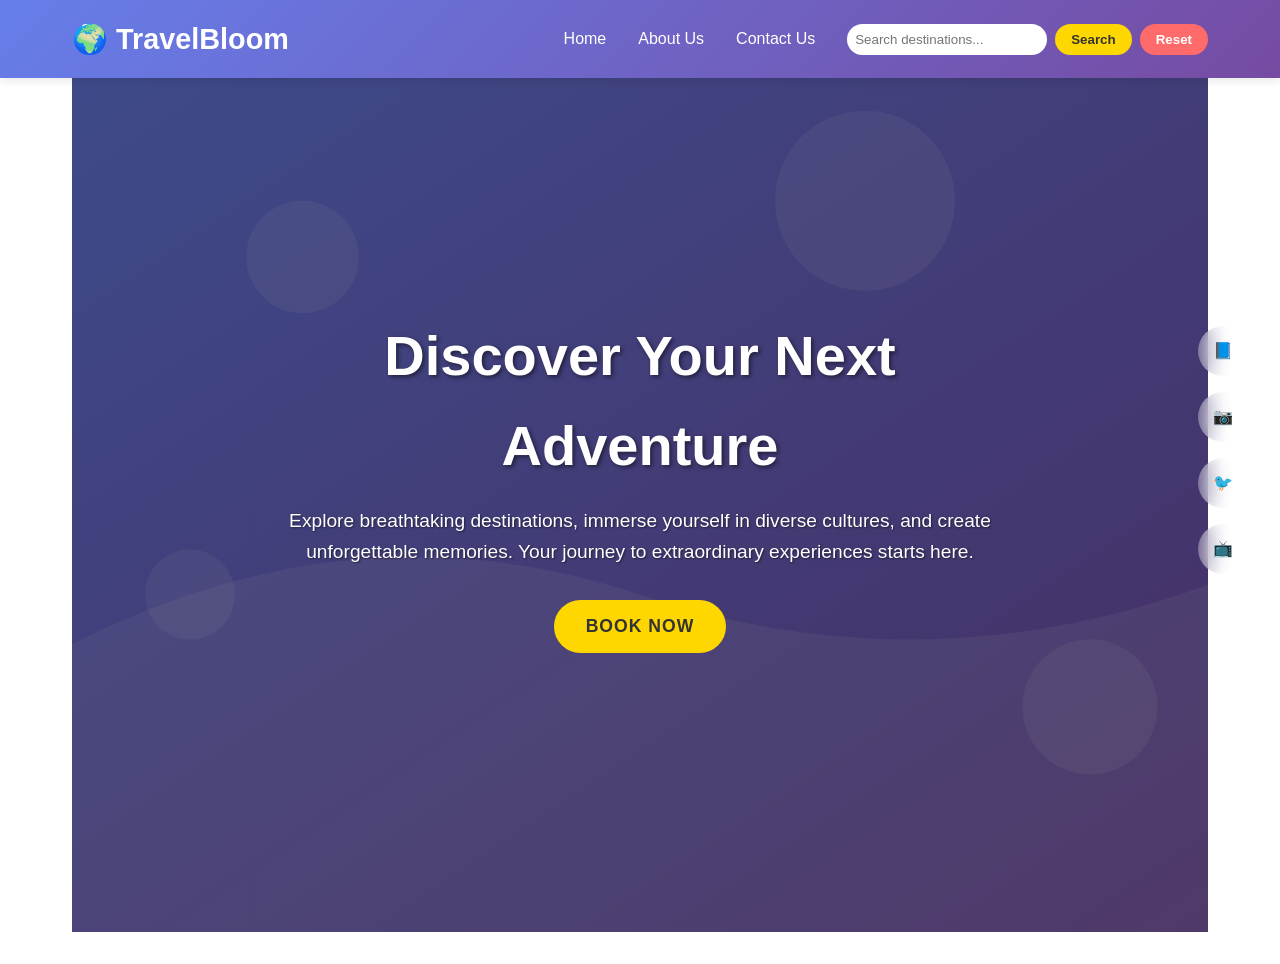
<file: index.html>
<!DOCTYPE html>
<html lang="en">
  <head>
    <meta charset="UTF-8" />
    <meta name="viewport" content="width=device-width, initial-scale=1.0" />
    <title>Travel Recommendation</title>
    <link rel="stylesheet" href="travel_recommendation.css" />
    <script src="travel_recommendation.js" defer></script>
  </head>
  <body>
    <nav class="navbar">
      <div class="nav-container">
        <a href="#" class="logo" onclick="showPage('home')">🌍 TravelBloom</a>
        <ul class="nav-links">
          <li><a href="#" onclick="showPage('home')">Home</a></li>
          <li><a href="#" onclick="showPage('about')">About Us</a></li>
          <li><a href="#" onclick="showPage('contact')">Contact Us</a></li>
          <li class="search-container">
            <input
              type="text"
              class="search-input"
              id="searchInput"
              placeholder="Search destinations..."
            />
            <button class="btn btn-search" onclick="searchRecommendations()">
              Search
            </button>
            <button class="btn btn-reset" onclick="clearResults()">
              Reset
            </button>
          </li>
        </ul>
      </div>
    </nav>

    <div id="home" class="page active">
      <div class="hero">
        <div class="hero-content">
          <h1>Discover Your Next Adventure</h1>
          <p>
            Explore breathtaking destinations, immerse yourself in diverse
            cultures, and create unforgettable memories. Your journey to
            extraordinary experiences starts here.
          </p>
          <button
            class="btn-primary"
            onclick="alert('Booking feature coming soon!')"
          >
            Book Now
          </button>
        </div>
      </div>

      <div class="social-media">
        <a href="#" class="social-icon" title="Facebook">📘</a>
        <a href="#" class="social-icon" title="Instagram">📷</a>
        <a href="#" class="social-icon" title="Twitter">🐦</a>
        <a href="#" class="social-icon" title="YouTube">📺</a>
      </div>

      <div class="results-section" id="resultsSection" style="display: none">
        <div class="main-content">
          <h2>Recommendations</h2>
          <div class="results-grid" id="resultsGrid"></div>
        </div>
      </div>
    </div>

    <div id="about" class="page">
      <div class="main-content">
        <h2>About Us</h2>
        <div class="about-content">
          <div class="company-info">
            <h3>Our Story</h3>
            <p>
              TravelBloom was founded with a simple mission: to help travelers
              discover the world's most incredible destinations. We believe that
              travel has the power to transform lives, broaden perspectives, and
              create lasting memories.
            </p>
            <br />
            <p>
              Our team of travel experts curates personalized recommendations
              based on your interests, whether you're seeking pristine beaches,
              ancient temples, or vibrant cities. We're passionate about making
              your travel dreams come true.
            </p>
            <br />
            <h3>Our Mission</h3>
            <p>
              To inspire and enable meaningful travel experiences that connect
              people with diverse cultures, natural wonders, and unforgettable
              adventures around the globe.
            </p>
          </div>
          <div class="team-section">
            <h3>Meet Our Team</h3>
            <div class="team-grid">
              <div class="team-member">
                <div class="member-avatar">AS</div>
                <h4>Alex Smith</h4>
                <p>CEO & Founder</p>
                <p>
                  Travel enthusiast with 15+ years of experience in the tourism
                  industry.
                </p>
              </div>
              <div class="team-member">
                <div class="member-avatar">MJ</div>
                <h4>Maria Johnson</h4>
                <p>Head of Destinations</p>
                <p>
                  Expert in cultural tourism and sustainable travel practices.
                </p>
              </div>
              <div class="team-member">
                <div class="member-avatar">DL</div>
                <h4>David Lee</h4>
                <p>Technology Director</p>
                <p>
                  Passionate about creating innovative travel technology
                  solutions.
                </p>
              </div>
              <div class="team-member">
                <div class="member-avatar">SB</div>
                <h4>Sarah Brown</h4>
                <p>Customer Experience Manager</p>
                <p>
                  Dedicated to ensuring every traveler has an exceptional
                  experience.
                </p>
              </div>
            </div>
          </div>
        </div>
      </div>
    </div>

    <div id="contact" class="page">
      <div class="main-content">
        <h2>Contact Us</h2>
        <div class="contact-form">
          <form id="contactForm">
            <div class="form-group">
              <label for="name">Name</label>
              <input type="text" id="name" name="name" required />
            </div>
            <div class="form-group">
              <label for="email">Email</label>
              <input type="email" id="email" name="email" required />
            </div>
            <div class="form-group">
              <label for="message">Message</label>
              <textarea
                id="message"
                name="message"
                placeholder="Tell us about your travel dreams or ask us anything..."
                required
              ></textarea>
            </div>
            <button type="submit" class="btn btn-primary" style="width: 100%">
              Send Message
            </button>
          </form>
        </div>
      </div>
    </div>
  </body>
</html>
</file>
<file: travel_recommendation.css>
* {
  margin: 0;
  padding: 0;
  box-sizing: border-box;
}

body {
  font-family: "Arial", sans-serif;
  line-height: 1.6;
  color: #333;
}

/* Navigation Bar */
.navbar {
  background: linear-gradient(135deg, #667eea 0%, #764ba2 100%);
  padding: 1rem 0;
  position: fixed;
  width: 100%;
  top: 0;
  z-index: 1000;
  box-shadow: 0 2px 10px rgba(0, 0, 0, 0.1);
}

.nav-container {
  max-width: 1200px;
  margin: 0 auto;
  display: flex;
  justify-content: space-between;
  align-items: center;
  padding: 0 2rem;
}

.logo {
  font-size: 1.8rem;
  font-weight: bold;
  color: white;
  text-decoration: none;
}

.nav-links {
  display: flex;
  list-style: none;
  gap: 2rem;
  align-items: center;
}

.nav-links a {
  color: white;
  text-decoration: none;
  transition: color 0.3s;
}

.nav-links a:hover {
  color: #ffd700;
}

.search-container {
  display: flex;
  gap: 0.5rem;
  align-items: center;
}

.search-input {
  padding: 0.5rem;
  border: none;
  border-radius: 25px;
  width: 200px;
  outline: none;
}

.btn {
  padding: 0.5rem 1rem;
  border: none;
  border-radius: 25px;
  cursor: pointer;
  transition: all 0.3s;
  font-weight: bold;
}

.btn-search {
  background: #ffd700;
  color: #333;
}

.btn-reset {
  background: #ff6b6b;
  color: white;
}

.btn:hover {
  transform: translateY(-2px);
  box-shadow: 0 4px 10px rgba(0, 0, 0, 0.2);
}

/* Main Content */
.main-content {
  margin-top: 80px;
}

.hero {
  height: 100vh;
  background: linear-gradient(rgba(0, 0, 0, 0.4), rgba(0, 0, 0, 0.4)),
    url('data:image/svg+xml,<svg xmlns="http://www.w3.org/2000/svg" viewBox="0 0 1200 800"><defs><linearGradient id="grad1" x1="0%" y1="0%" x2="100%" y2="100%"><stop offset="0%" style="stop-color:%23667eea;stop-opacity:1" /><stop offset="100%" style="stop-color:%23764ba2;stop-opacity:1" /></linearGradient></defs><rect width="1200" height="800" fill="url(%23grad1)"/><circle cx="300" cy="200" r="50" fill="white" opacity="0.1"/><circle cx="800" cy="150" r="80" fill="white" opacity="0.1"/><circle cx="1000" cy="600" r="60" fill="white" opacity="0.1"/><circle cx="200" cy="500" r="40" fill="white" opacity="0.1"/><path d="M0 600 Q300 400 600 500 T1200 450 V800 H0 Z" fill="white" opacity="0.1"/></svg>');
  background-size: cover;
  background-position: center;
  display: flex;
  align-items: center;
  justify-content: center;
  text-align: center;
  color: white;
}

.hero-content {
  max-width: 800px;
  padding: 2rem;
}

.hero h1 {
  font-size: 3.5rem;
  margin-bottom: 1rem;
  text-shadow: 2px 2px 4px rgba(0, 0, 0, 0.5);
}

.hero p {
  font-size: 1.2rem;
  margin-bottom: 2rem;
  text-shadow: 1px 1px 2px rgba(0, 0, 0, 0.5);
}

.btn-primary {
  background: #ffd700;
  color: #333;
  padding: 1rem 2rem;
  font-size: 1.1rem;
  border: none;
  border-radius: 50px;
  cursor: pointer;
  transition: all 0.3s;
  text-transform: uppercase;
  font-weight: bold;
  letter-spacing: 1px;
}

.btn-primary:hover {
  background: #ffed4a;
  transform: translateY(-3px);
  box-shadow: 0 6px 20px rgba(255, 215, 0, 0.4);
}

.social-media {
  position: fixed;
  right: 2rem;
  top: 50%;
  transform: translateY(-50%);
  display: flex;
  flex-direction: column;
  gap: 1rem;
}

.social-icon {
  width: 50px;
  height: 50px;
  background: rgba(255, 255, 255, 0.2);
  border-radius: 50%;
  display: flex;
  align-items: center;
  justify-content: center;
  color: white;
  text-decoration: none;
  transition: all 0.3s;
  backdrop-filter: blur(10px);
}

.social-icon:hover {
  background: rgba(255, 255, 255, 0.3);
  transform: scale(1.1);
}

/* Pages */
.page {
  display: none;
  padding: 2rem;
  max-width: 1200px;
  margin: 0 auto;
}

.page.active {
  display: block;
}

.page h2 {
  font-size: 2.5rem;
  margin-bottom: 2rem;
  color: #667eea;
  text-align: center;
}

/* About Us Page */
.about-content {
  display: grid;
  grid-template-columns: 1fr 1fr;
  gap: 3rem;
  margin-bottom: 3rem;
}

.company-info {
  background: linear-gradient(135deg, #f5f7fa 0%, #c3cfe2 100%);
  padding: 2rem;
  border-radius: 15px;
  box-shadow: 0 10px 30px rgba(0, 0, 0, 0.1);
}

.team-section {
  text-align: center;
}

.team-grid {
  display: grid;
  grid-template-columns: repeat(auto-fit, minmax(250px, 1fr));
  gap: 2rem;
  margin-top: 2rem;
}

.team-member {
  background: white;
  padding: 2rem;
  border-radius: 15px;
  box-shadow: 0 10px 30px rgba(0, 0, 0, 0.1);
  transition: transform 0.3s;
}

.team-member:hover {
  transform: translateY(-5px);
}

.member-avatar {
  width: 100px;
  height: 100px;
  border-radius: 50%;
  background: linear-gradient(135deg, #667eea 0%, #764ba2 100%);
  margin: 0 auto 1rem;
  display: flex;
  align-items: center;
  justify-content: center;
  color: white;
  font-size: 2rem;
  font-weight: bold;
}

/* Contact Us Page */
.contact-form {
  max-width: 600px;
  margin: 0 auto;
  background: white;
  padding: 3rem;
  border-radius: 15px;
  box-shadow: 0 10px 30px rgba(0, 0, 0, 0.1);
}

.form-group {
  margin-bottom: 1.5rem;
}

.form-group label {
  display: block;
  margin-bottom: 0.5rem;
  font-weight: bold;
  color: #667eea;
}

.form-group input,
.form-group textarea {
  width: 100%;
  padding: 1rem;
  border: 2px solid #e1e8ed;
  border-radius: 10px;
  font-size: 1rem;
  transition: border-color 0.3s;
}

.form-group input:focus,
.form-group textarea:focus {
  outline: none;
  border-color: #667eea;
}

.form-group textarea {
  height: 120px;
  resize: vertical;
}

.results-section {
  margin-top: 2rem;
}

.results-grid {
  display: grid;
  grid-template-columns: repeat(auto-fit, minmax(300px, 1fr));
  gap: 2rem;
  margin-top: 2rem;
}

.result-card {
  background: white;
  border-radius: 15px;
  overflow: hidden;
  box-shadow: 0 10px 30px rgba(0, 0, 0, 0.1);
  transition: transform 0.3s;
}

.result-card:hover {
  transform: translateY(-5px);
}

.result-image {
  width: 100%;
  height: 200px;
  background: linear-gradient(135deg, #667eea 0%, #764ba2 100%);
  display: flex;
  align-items: center;
  justify-content: center;
  color: white;
  font-size: 1.2rem;
  font-weight: bold;
}

.result-content {
  padding: 1.5rem;
}

.result-title {
  font-size: 1.3rem;
  font-weight: bold;
  color: #667eea;
  margin-bottom: 0.5rem;
}

.result-description {
  color: #666;
  line-height: 1.6;
}

/* Mobile Responsive */
@media (max-width: 768px) {
  .nav-container {
    flex-direction: column;
    gap: 1rem;
  }

  .search-container {
    flex-direction: column;
    gap: 0.5rem;
  }

  .search-input {
    width: 100%;
  }

  .hero h1 {
    font-size: 2.5rem;
  }

  .about-content {
    grid-template-columns: 1fr;
  }

  .social-media {
    position: static;
    flex-direction: row;
    justify-content: center;
    margin: 2rem 0;
    transform: none;
  }
}
</file>
